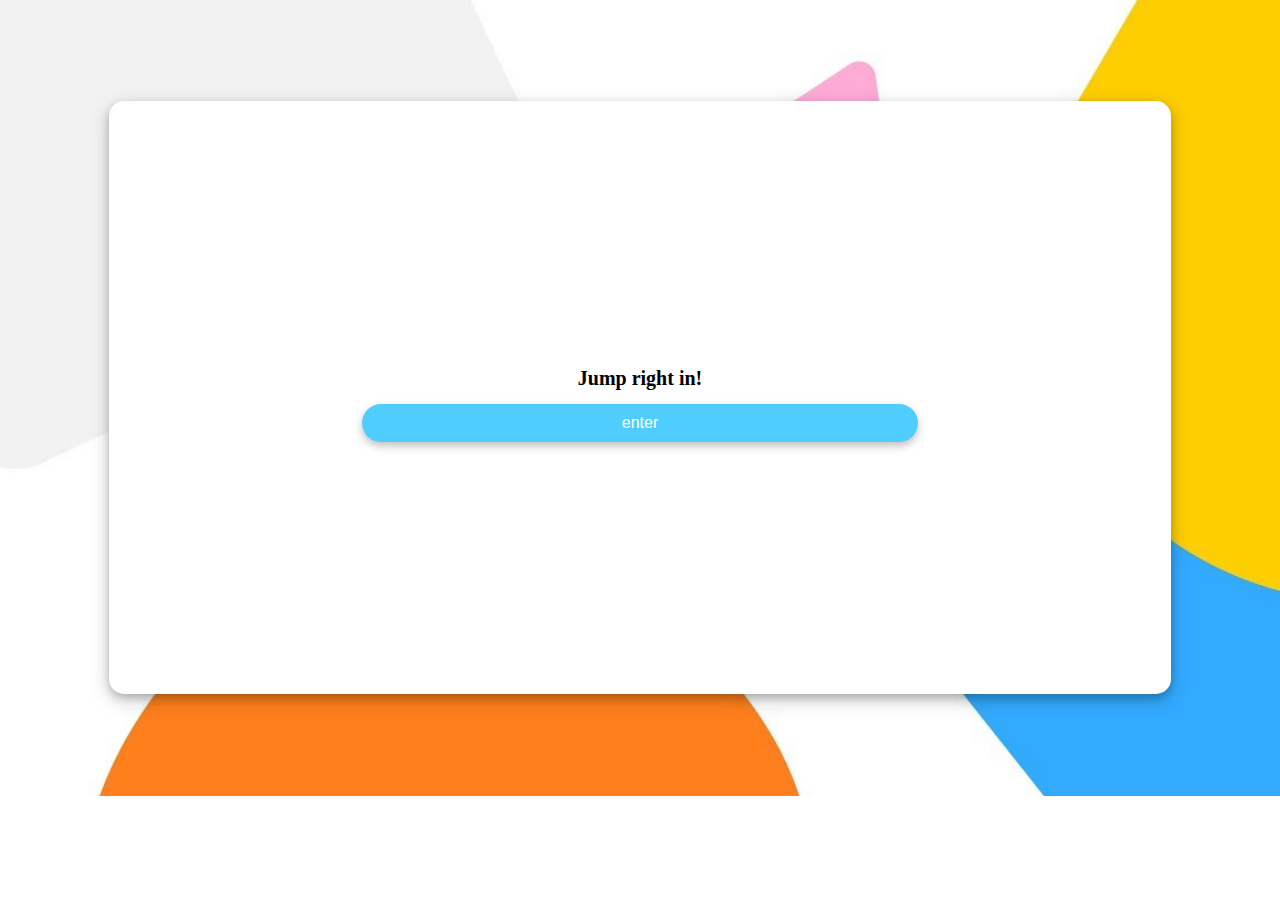
<file: index.html>
<!DOCTYPE html>
<html>
  <link href="styles.css"  rel="stylesheet">
  <body id="welcome">
    <div class="landing"> 
      <h1>Jump right in!</h1>
     <a class="portal" href="main.html">enter</a>
    </div>
  </body>

</html>
</file>
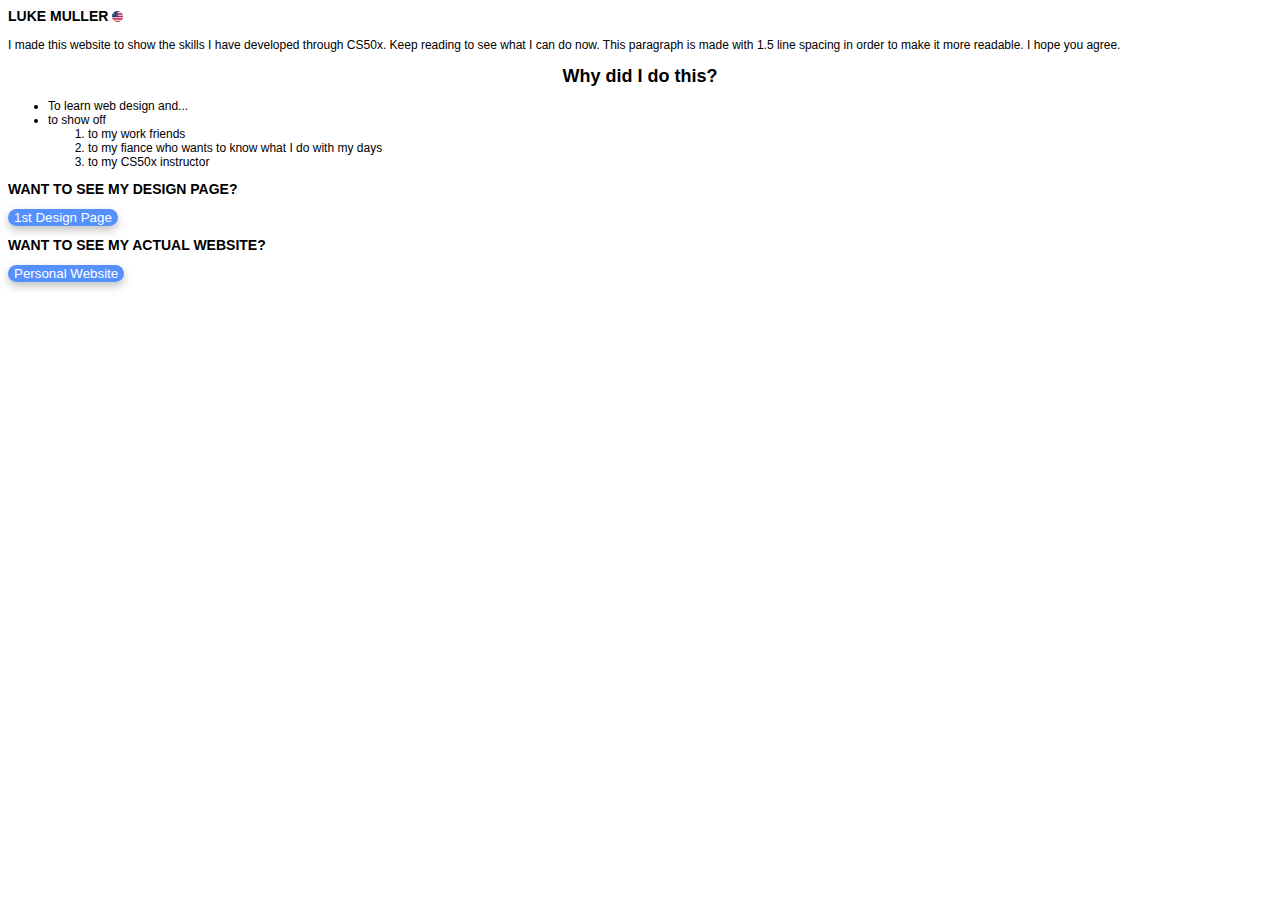
<file: home.html>
<!DOCTYPE html>
<html>
  <link href="styles.css"  rel="stylesheet">
  <div class="myHeading">
    <h2>Luke Muller </h2>
    <img src="myfavoriteicon.png">
  </div>

  <body class="main">
    <p> I made this website to show the skills I have developed through CS50x. Keep reading to see what I can do now. This paragraph is made with 1.5 line spacing in order to make it more readable. I hope you agree.</p>
    <h1>Why did I do this?</h1>
    <ul>
      <li>To learn web design and...</li>
      <li>
        to show off
        <ol>
          <li> to my work friends</li>
          <li> to my fiance who wants to know what I  do with my days </li>
          <li> to my CS50x instructor</li>
        </ol>
      </li>
    </ul> 
    <h2> Want to see my design page? </h2>
    <button onclick="document.location='atleastoneotherpage.html'">1st Design Page</button>
    <h2> Want to see my actual website? </h2>
    <button onclick="document.location='http://www.lukemuller.blog'">Personal Website</button>
    
  </body>

</html>
</file>
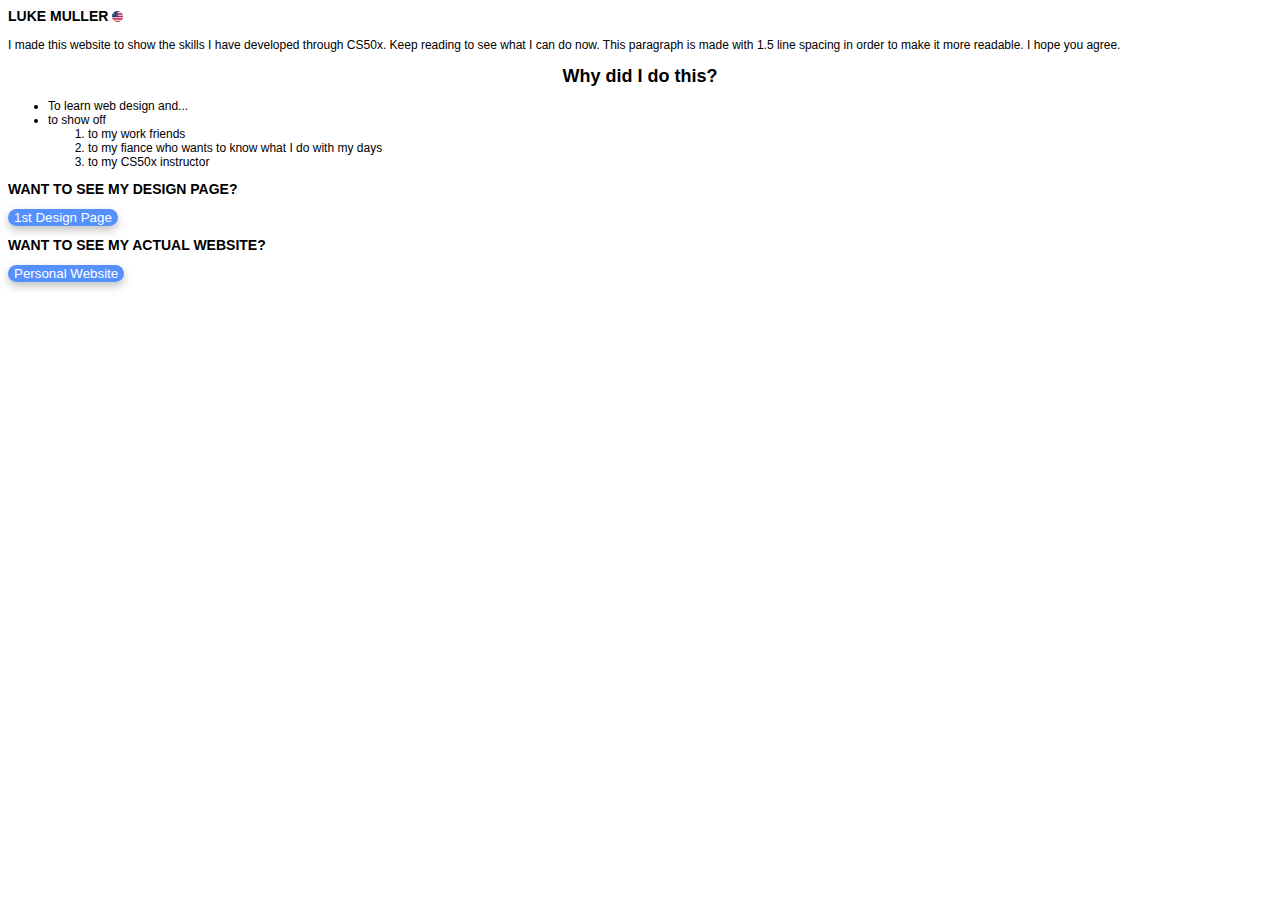
<file: main.html>
<!DOCTYPE html>
<html>
  <link href="styles.css"  rel="stylesheet">
  <head>
   <div class="myHeading">
      <h2>Luke Muller </h2>
      <img src="myfavoriteicon.png">
    </div>
  </head>

  <body class="main">
    <p> I made this website to show the skills I have developed through CS50x. Keep reading to see what I can do now. This paragraph is made with 1.5 line spacing in order to make it more readable. I hope you agree.</p>
    <h1>Why did I do this?</h1>
    <ul>
      <li>To learn web design and...</li>
      <li>
        to show off
        <ol>
          <li> to my work friends</li>
          <li> to my fiance who wants to know what I  do with my days </li>
          <li> to my CS50x instructor</li>
        </ol>
      </li>
    </ul> 
    <h2> Want to see my design page? </h2>
    <button onclick="document.location='atleastoneotherpage.html'">1st Design Page</button>
    <h2> Want to see my actual website? </h2>
    <button onclick="document.location='http://www.lukemuller.blog'">Personal Website</button>
    
  </body>

</html>
</file>
<file: styles.css>
#welcome{
  background-image: url('maxresdefault.jpeg');
  background-size: cover;
  background-repeat: no-repeat;
}
.landing{
  background-color: white;
  border-radius: 15px;
  margin: 8%;
  padding: 20%;
  box-shadow: 0 4px 8px 0 rgba(0, 0, 0, 0.2), 0 6px 20px 0 rgba(0, 0, 0, 0.19);
}
.landing h1{
  font-family: 'Times New Roman', Times, serif;
  font-size: 20px;
  display: flex;
  justify-content: center;
}
.portal{
  display: flex;
  justify-content:center;
  background-color: rgb(80, 205, 255);
  color: white;
  font-size: 16px;
  padding: 10px 40px;
  border-radius: 20px;
  cursor: pointer;
  text-align: center;
  box-shadow: 0 4px 8px 0 #8888;
}
.portal:hover {
  background-color: black;
  color: white;
}
.myHeading h2, .myHeading img{
  display: inline;
  vertical-align: middle;
}
.main{
  background-color: white;
  font-family: Arial, Helvetica, sans-serif;
  font-weight: lighter;
  font-size: 12px;
  color:black;
  text-align: left;
}
p{
  line-height: 1.5;
}
a{
  text-decoration: none;
}
.main h1{
  font-size: 18px;
  display: flex;
  justify-content: center;
}
h2{
  text-transform: uppercase;
  font-size: 14px;
}
img{
  height: 11px;
}
.main button{
  border: none;
  border-radius: 20px;
  background-color: rgb(85, 144, 255);
  color: white;
  box-shadow:0 4px 8px 0 #8888;
  cursor: pointer;
}
.main button:hover{
  background-color: black;
  color: white;
}
body{
  font-family: Arial, Helvetica, sans-serif;
}
#other{
  background-color: #ffbcd9;
  color:white;
}
.center{
  display: flex;
  justify-content: center;
  margin: 150px;
}
</file>
